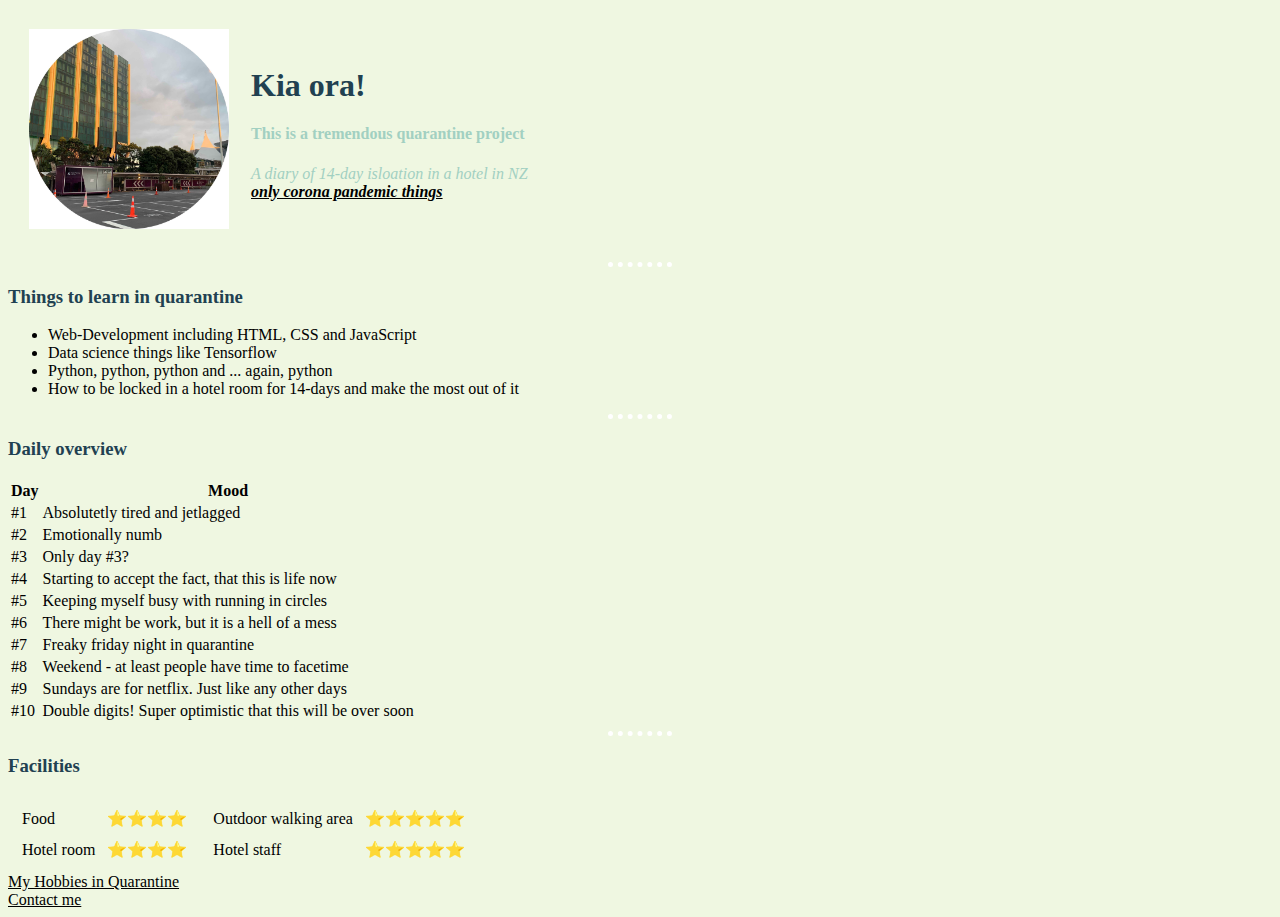
<file: index.html>
<!DOCTYPE html>
<html lang="en" dir="ltr">

<head>
  <meta charset="utf-8">
  <title>A Corona Project</title>
  <link rel="stylesheet" href="css/styles.css">
</head>

<body>
  <table cellspacing="20">
    <tr>
      <td><img src="images/hotel.png" alt="hotel picture" width="200" height="200"></td>
      <td>  <h1>Kia ora!</h1>
        <h4>This is a tremendous quarantine project</h4>
        <p><em>A diary of 14-day isloation in a hotel in NZ <br>  <strong><a href="https://www.miq.govt.nz">only corona pandemic things</a></strong></em></p>
    </tr>
  </table>
  <hr>

  <h3>Things to learn in quarantine</h3></td>
  <ul>
    <li>Web-Development including HTML, CSS and JavaScript</li>
    <li>Data science things like Tensorflow</li>
    <li>Python, python, python and ... again, python</li>
    <li>How to be locked in a hotel room for 14-days and make the most out of it</li>
  </ul>
  <hr>

  <h3>Daily overview</h3>
    <table>
      <thead>
        <tr>
          <th>Day</th>
          <th>Mood</th>
        </tr>
      </thead>
      <tbody>
        <tr>
          <td>#1</td>
          <td>Absolutetly tired and jetlagged</td>
        </tr>
        <tr>
          <td>#2</td>
          <td>Emotionally numb</td>
        </tr>
        <tr>
          <td>#3</td>
          <td>Only day #3?</td>
        </tr>
        <tr>
          <td>#4</td>
          <td>Starting to accept the fact, that this is life now</td>
        </tr>
        <tr>
          <td>#5</td>
          <td>Keeping myself busy with running in circles</td>
        </tr>
        <tr>
          <td>#6</td>
          <td>There might be work, but it is a hell of a mess</td>
        </tr>
        <tr>
          <td>#7</td>
          <td>Freaky friday night in quarantine</td>
        </tr>
        <tr>
          <td>#8</td>
          <td>Weekend - at least people have time to facetime</td>
        </tr>
        <tr>
          <td>#9</td>
          <td>Sundays are for netflix. Just like any other days</td>
        </tr>
        <tr>
          <td>#10</td>
          <td>Double digits! Super optimistic that this will be over soon</td>
        </tr>
      </tbody>
    </table>
  <hr>

  <h3>Facilities</h3>
  <table >
    <tr>
      <td>
        <table cellspacing="10">
          <tr>
            <td>Food</td>
            <td>⭐️⭐️⭐️⭐️</td>
          </tr>
          <tr>
            <td>Hotel room</td>
            <td>⭐️⭐️⭐️⭐️</td>
          </tr>
        </table>
      </td>
      <td>
        <table cellspacing="10">
          <tr>
            <td>Outdoor walking area</td>
            <td>⭐️⭐️⭐️⭐️⭐️</td>
          </tr>
          <tr>
            <td>Hotel staff</td>
            <td>⭐️⭐️⭐️⭐️⭐️</td>
          </tr>
        </table>
      </td>
    </tr>
  </table>
  <a href="hobbies.html">My Hobbies in Quarantine</a> <br>
  <a href="contact.html">Contact me</a>

  </table>
</body>

</html>
</file>
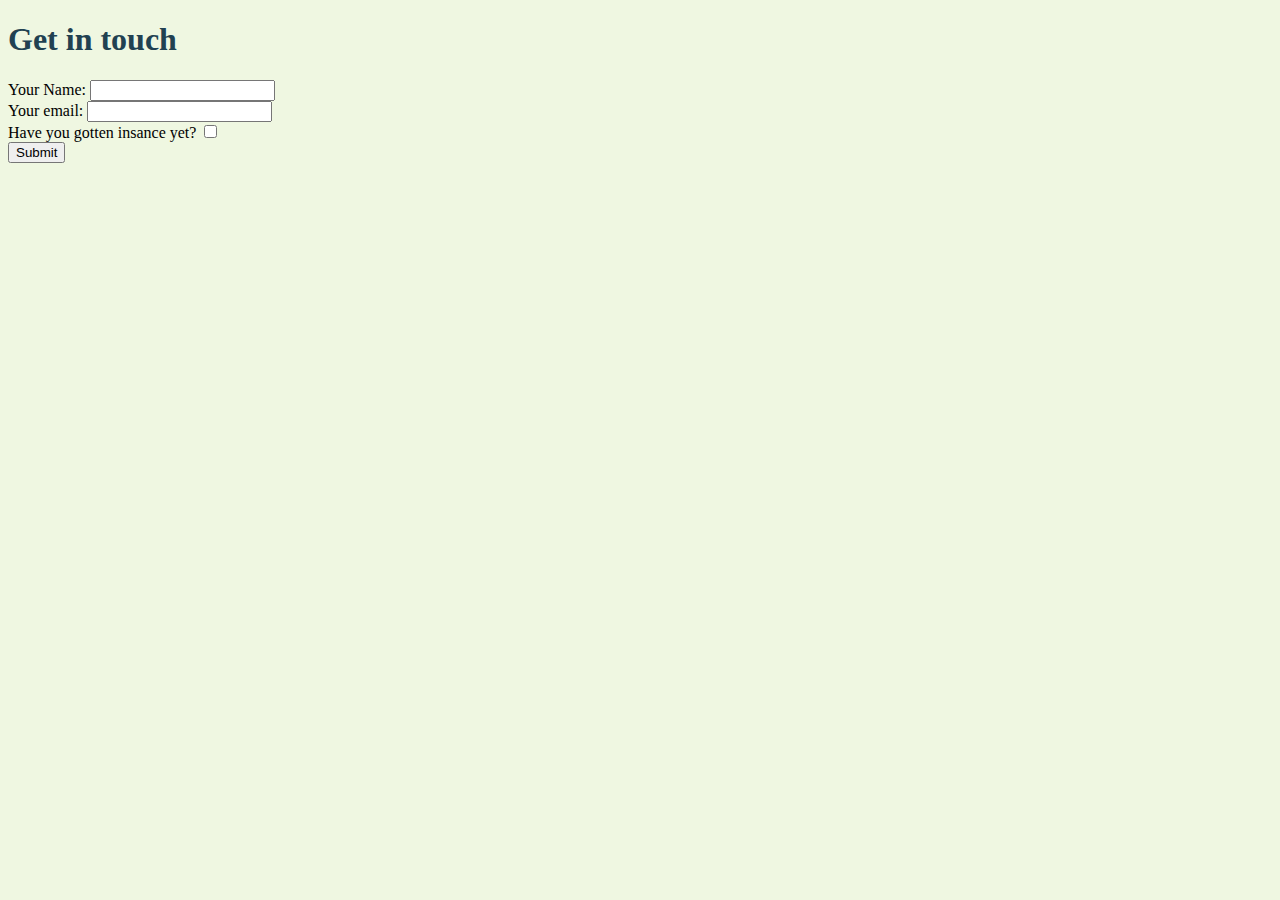
<file: contact.html>
<!DOCTYPE html>
<html lang="en" dir="ltr">
  <head>
    <meta charset="utf-8">
    <title>Contact me</title>
    <link rel="stylesheet" href="css/styles.css">
  </head>
  <body>
    <h1>Get in touch</h1>
    <form class="" action="index.html" method="post">
      <label>Your Name:</label>
      <input type="text" name="" value=""><br>
      <label>Your email:</label>
      <input type="email" name="" value=""><br>
      <label>Have you gotten insance yet?</label>
      <input type="checkbox" name="" value=""><br>
      <input type="submit" name="">
    </form>

  </body>
</html>
</file>
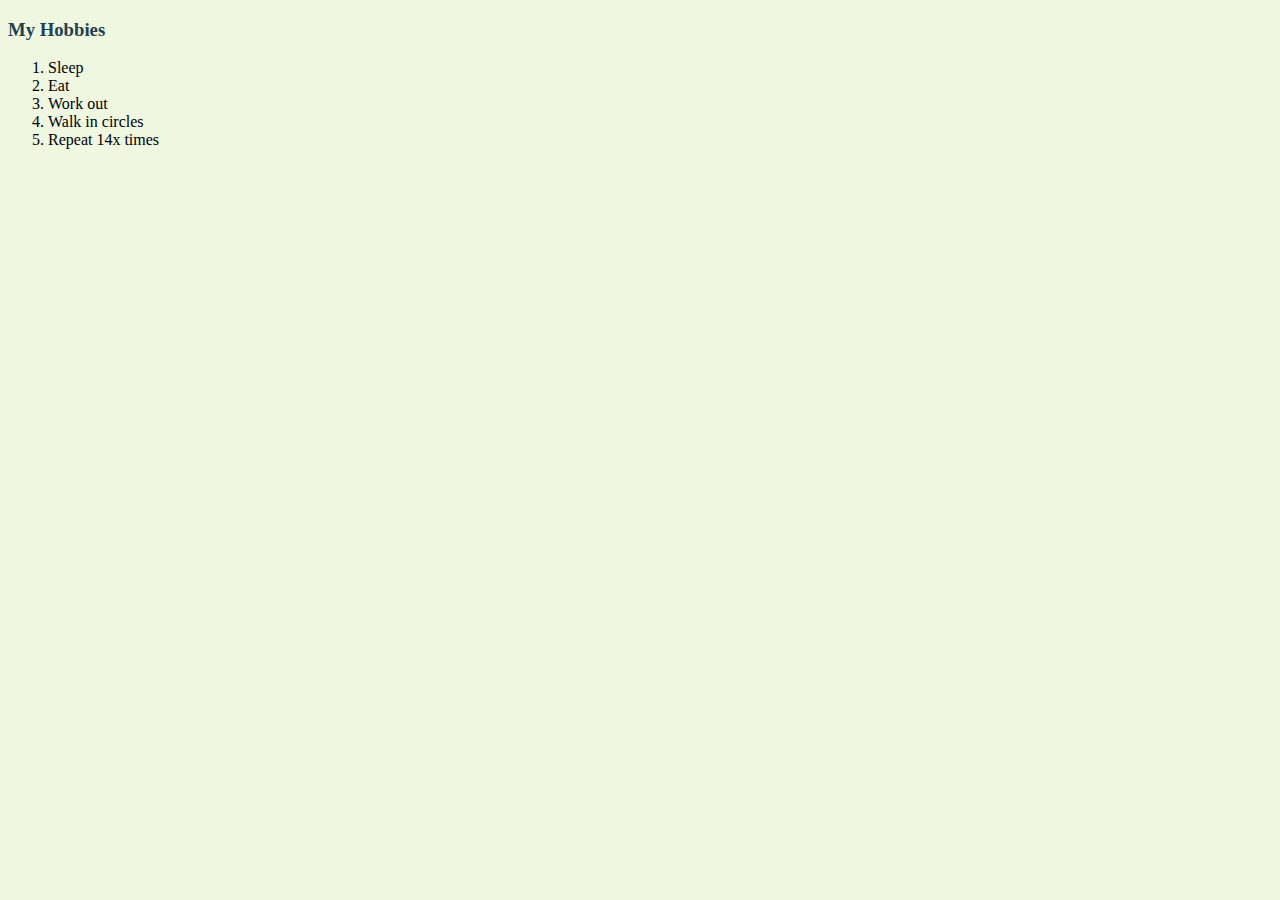
<file: hobbies.html>
<!DOCTYPE html>
<html lang="en" dir="ltr">
  <head>
    <meta charset="utf-8">
    <title>My Hobbies in qurantine</title>
    <link rel="stylesheet" href="css/styles.css">
  </head>
  <body>
    <h3>My Hobbies</h3>
    <ol>
      <li>Sleep</li>
      <li>Eat</li>
      <li>Work out</li>
      <li>Walk in circles</li>
      <li>Repeat 14x times</li>
  </body>
</html>
</file>
<file: css/styles.css>
body {
  background-color: #eff7e1;
}
hr {
  border-style: none;
  border-top-style: dotted;
  border-color: white;
  border-width: 5px;
  width: 5%;

}
img {
  height: 200px;
  width: 200px;
}

a {
  color: black
}
a:hover {
  color: #f8dc81;
}

h1 {
  color: #214151;
}

h3 {
  color: #214151;

}

h4 {
  color: #a2d0c1;
}

p {
  color: #a2d0c1;
}
</file>
